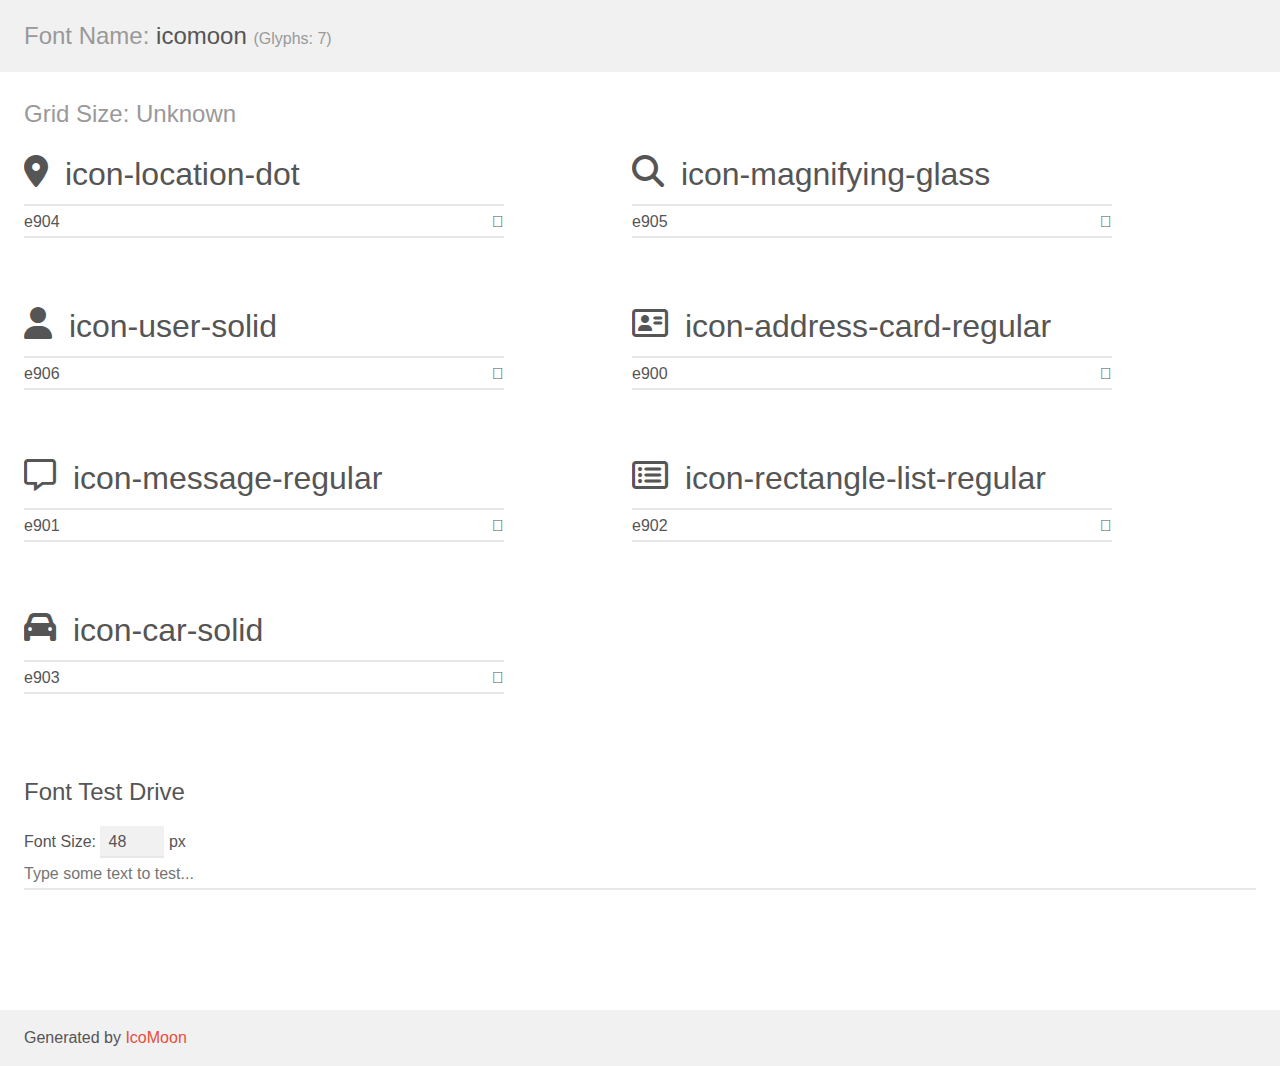
<file: asset/asset-font_icons/icomoon-v1.0/demo.html>
<!doctype html>
<html>
<head>
    <meta charset="utf-8">
    <title>IcoMoon Demo</title>
    <meta name="description" content="An Icon Font Generated By IcoMoon.io">
    <meta name="viewport" content="width=device-width, initial-scale=1">
    <link rel="stylesheet" href="demo-files/demo.css">
    <link rel="stylesheet" href="style.css"></head>
<body>
    <div class="bgc1 clearfix">
        <h1 class="mhmm mvm"><span class="fgc1">Font Name:</span> icomoon <small class="fgc1">(Glyphs:&nbsp;7)</small></h1>
    </div>
    <div class="clearfix mhl ptl">
        <h1 class="mvm mtn fgc1">Grid Size: Unknown</h1>
        <div class="glyph fs1">
            <div class="clearfix bshadow0 pbs">
                <span class="icon-location-dot"></span>
                <span class="mls"> icon-location-dot</span>
            </div>
            <fieldset class="fs0 size1of1 clearfix hidden-false">
                <input type="text" readonly value="e904" class="unit size1of2" />
                <input type="text" maxlength="1" readonly value="&#xe904;" class="unitRight size1of2 talign-right" />
            </fieldset>
            <div class="fs0 bshadow0 clearfix hidden-true">
                <span class="unit pvs fgc1">liga: </span>
                <input type="text" readonly value="" class="liga unitRight" />
            </div>
        </div>
        <div class="glyph fs1">
            <div class="clearfix bshadow0 pbs">
                <span class="icon-magnifying-glass"></span>
                <span class="mls"> icon-magnifying-glass</span>
            </div>
            <fieldset class="fs0 size1of1 clearfix hidden-false">
                <input type="text" readonly value="e905" class="unit size1of2" />
                <input type="text" maxlength="1" readonly value="&#xe905;" class="unitRight size1of2 talign-right" />
            </fieldset>
            <div class="fs0 bshadow0 clearfix hidden-true">
                <span class="unit pvs fgc1">liga: </span>
                <input type="text" readonly value="" class="liga unitRight" />
            </div>
        </div>
        <div class="glyph fs1">
            <div class="clearfix bshadow0 pbs">
                <span class="icon-user-solid"></span>
                <span class="mls"> icon-user-solid</span>
            </div>
            <fieldset class="fs0 size1of1 clearfix hidden-false">
                <input type="text" readonly value="e906" class="unit size1of2" />
                <input type="text" maxlength="1" readonly value="&#xe906;" class="unitRight size1of2 talign-right" />
            </fieldset>
            <div class="fs0 bshadow0 clearfix hidden-true">
                <span class="unit pvs fgc1">liga: </span>
                <input type="text" readonly value="" class="liga unitRight" />
            </div>
        </div>
        <div class="glyph fs1">
            <div class="clearfix bshadow0 pbs">
                <span class="icon-address-card-regular"></span>
                <span class="mls"> icon-address-card-regular</span>
            </div>
            <fieldset class="fs0 size1of1 clearfix hidden-false">
                <input type="text" readonly value="e900" class="unit size1of2" />
                <input type="text" maxlength="1" readonly value="&#xe900;" class="unitRight size1of2 talign-right" />
            </fieldset>
            <div class="fs0 bshadow0 clearfix hidden-true">
                <span class="unit pvs fgc1">liga: </span>
                <input type="text" readonly value="" class="liga unitRight" />
            </div>
        </div>
        <div class="glyph fs1">
            <div class="clearfix bshadow0 pbs">
                <span class="icon-message-regular"></span>
                <span class="mls"> icon-message-regular</span>
            </div>
            <fieldset class="fs0 size1of1 clearfix hidden-false">
                <input type="text" readonly value="e901" class="unit size1of2" />
                <input type="text" maxlength="1" readonly value="&#xe901;" class="unitRight size1of2 talign-right" />
            </fieldset>
            <div class="fs0 bshadow0 clearfix hidden-true">
                <span class="unit pvs fgc1">liga: </span>
                <input type="text" readonly value="" class="liga unitRight" />
            </div>
        </div>
        <div class="glyph fs1">
            <div class="clearfix bshadow0 pbs">
                <span class="icon-rectangle-list-regular"></span>
                <span class="mls"> icon-rectangle-list-regular</span>
            </div>
            <fieldset class="fs0 size1of1 clearfix hidden-false">
                <input type="text" readonly value="e902" class="unit size1of2" />
                <input type="text" maxlength="1" readonly value="&#xe902;" class="unitRight size1of2 talign-right" />
            </fieldset>
            <div class="fs0 bshadow0 clearfix hidden-true">
                <span class="unit pvs fgc1">liga: </span>
                <input type="text" readonly value="" class="liga unitRight" />
            </div>
        </div>
        <div class="glyph fs1">
            <div class="clearfix bshadow0 pbs">
                <span class="icon-car-solid"></span>
                <span class="mls"> icon-car-solid</span>
            </div>
            <fieldset class="fs0 size1of1 clearfix hidden-false">
                <input type="text" readonly value="e903" class="unit size1of2" />
                <input type="text" maxlength="1" readonly value="&#xe903;" class="unitRight size1of2 talign-right" />
            </fieldset>
            <div class="fs0 bshadow0 clearfix hidden-true">
                <span class="unit pvs fgc1">liga: </span>
                <input type="text" readonly value="" class="liga unitRight" />
            </div>
        </div>
    </div>

    <!--[if gt IE 8]><!-->
    <div class="mhl clearfix mbl">
        <h1>Font Test Drive</h1>
        <label>
            Font Size: <input id="fontSize" type="number" class="textbox0 mbm"
            min="8" value="48" />
            px
        </label>
        <input id="testText" type="text" class="phl size1of1 mvl"
        placeholder="Type some text to test..." value=""/>
        <div id="testDrive" class="icon-" style="font-family: icomoon">&nbsp;
        </div>
    </div>
    <!--<![endif]-->
    <div class="bgc1 clearfix">
        <p class="mhl">Generated by <a href="https://icomoon.io/app">IcoMoon</a></p>
    </div>

    <script src="demo-files/demo.js"></script>
</body>
</html>
</file>
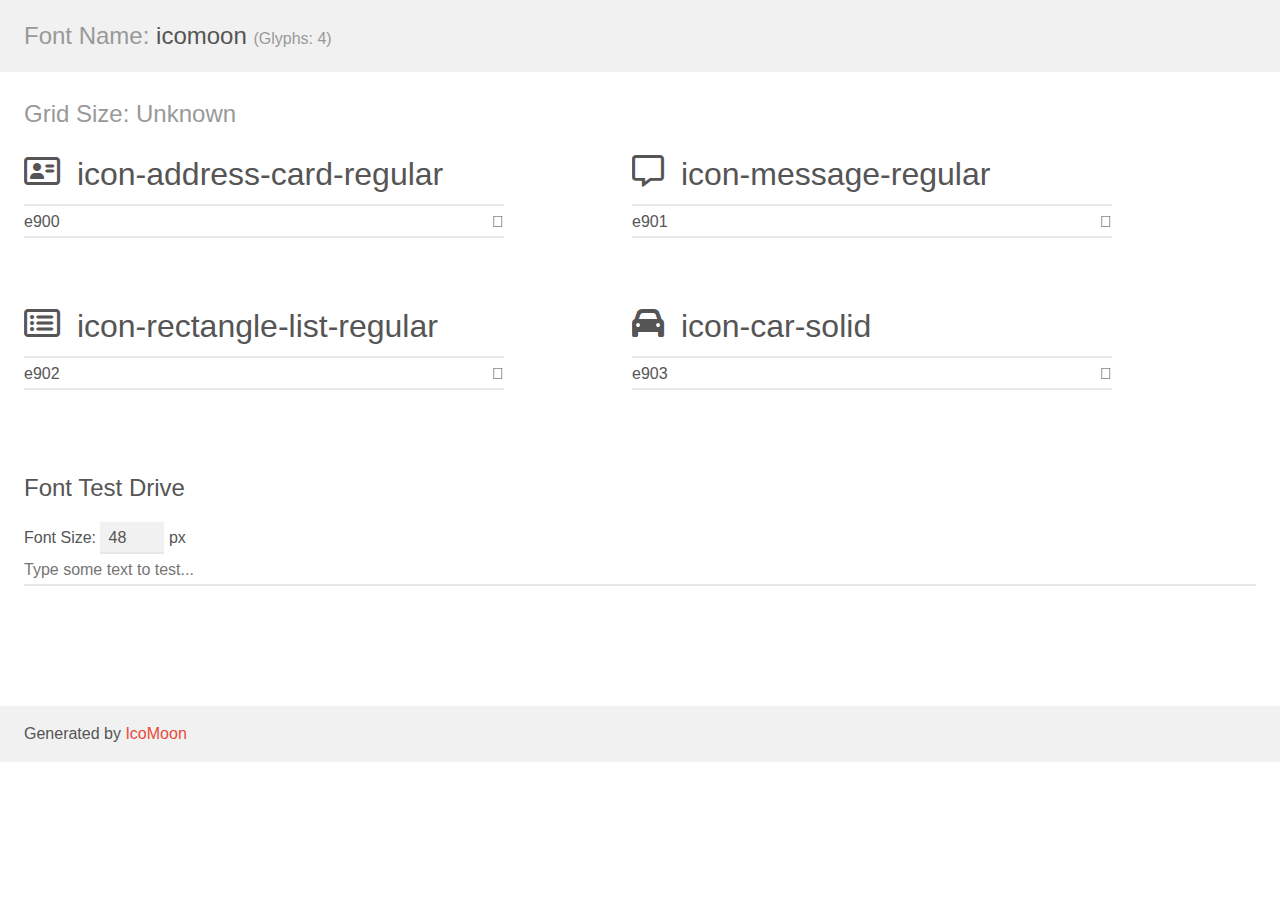
<file: asset/asset-font_icons/icomoon/demo.html>
<!doctype html>
<html>
<head>
    <meta charset="utf-8">
    <title>IcoMoon Demo</title>
    <meta name="description" content="An Icon Font Generated By IcoMoon.io">
    <meta name="viewport" content="width=device-width, initial-scale=1">
    <link rel="stylesheet" href="demo-files/demo.css">
    <link rel="stylesheet" href="style.css"></head>
<body>
    <div class="bgc1 clearfix">
        <h1 class="mhmm mvm"><span class="fgc1">Font Name:</span> icomoon <small class="fgc1">(Glyphs:&nbsp;4)</small></h1>
    </div>
    <div class="clearfix mhl ptl">
        <h1 class="mvm mtn fgc1">Grid Size: Unknown</h1>
        <div class="glyph fs1">
            <div class="clearfix bshadow0 pbs">
                <span class="icon-address-card-regular"></span>
                <span class="mls"> icon-address-card-regular</span>
            </div>
            <fieldset class="fs0 size1of1 clearfix hidden-false">
                <input type="text" readonly value="e900" class="unit size1of2" />
                <input type="text" maxlength="1" readonly value="&#xe900;" class="unitRight size1of2 talign-right" />
            </fieldset>
            <div class="fs0 bshadow0 clearfix hidden-true">
                <span class="unit pvs fgc1">liga: </span>
                <input type="text" readonly value="" class="liga unitRight" />
            </div>
        </div>
        <div class="glyph fs1">
            <div class="clearfix bshadow0 pbs">
                <span class="icon-message-regular"></span>
                <span class="mls"> icon-message-regular</span>
            </div>
            <fieldset class="fs0 size1of1 clearfix hidden-false">
                <input type="text" readonly value="e901" class="unit size1of2" />
                <input type="text" maxlength="1" readonly value="&#xe901;" class="unitRight size1of2 talign-right" />
            </fieldset>
            <div class="fs0 bshadow0 clearfix hidden-true">
                <span class="unit pvs fgc1">liga: </span>
                <input type="text" readonly value="" class="liga unitRight" />
            </div>
        </div>
        <div class="glyph fs1">
            <div class="clearfix bshadow0 pbs">
                <span class="icon-rectangle-list-regular"></span>
                <span class="mls"> icon-rectangle-list-regular</span>
            </div>
            <fieldset class="fs0 size1of1 clearfix hidden-false">
                <input type="text" readonly value="e902" class="unit size1of2" />
                <input type="text" maxlength="1" readonly value="&#xe902;" class="unitRight size1of2 talign-right" />
            </fieldset>
            <div class="fs0 bshadow0 clearfix hidden-true">
                <span class="unit pvs fgc1">liga: </span>
                <input type="text" readonly value="" class="liga unitRight" />
            </div>
        </div>
        <div class="glyph fs1">
            <div class="clearfix bshadow0 pbs">
                <span class="icon-car-solid"></span>
                <span class="mls"> icon-car-solid</span>
            </div>
            <fieldset class="fs0 size1of1 clearfix hidden-false">
                <input type="text" readonly value="e903" class="unit size1of2" />
                <input type="text" maxlength="1" readonly value="&#xe903;" class="unitRight size1of2 talign-right" />
            </fieldset>
            <div class="fs0 bshadow0 clearfix hidden-true">
                <span class="unit pvs fgc1">liga: </span>
                <input type="text" readonly value="" class="liga unitRight" />
            </div>
        </div>
    </div>

    <!--[if gt IE 8]><!-->
    <div class="mhl clearfix mbl">
        <h1>Font Test Drive</h1>
        <label>
            Font Size: <input id="fontSize" type="number" class="textbox0 mbm"
            min="8" value="48" />
            px
        </label>
        <input id="testText" type="text" class="phl size1of1 mvl"
        placeholder="Type some text to test..." value=""/>
        <div id="testDrive" class="icon-" style="font-family: icomoon">&nbsp;
        </div>
    </div>
    <!--<![endif]-->
    <div class="bgc1 clearfix">
        <p class="mhl">Generated by <a href="https://icomoon.io/app">IcoMoon</a></p>
    </div>

    <script src="demo-files/demo.js"></script>
</body>
</html>
</file>
<file: asset/asset-font_icons/icomoon-v1.0/demo-files/demo.css>
body {
  padding: 0;
  margin: 0;
  font-family: sans-serif;
  font-size: 1em;
  line-height: 1.5;
  color: #555;
  background: #fff;
}
h1 {
  font-size: 1.5em;
  font-weight: normal;
}
small {
  font-size: .66666667em;
}
a {
  color: #e74c3c;
  text-decoration: none;
}
a:hover, a:focus {
  box-shadow: 0 1px #e74c3c;
}
.bshadow0, input {
  box-shadow: inset 0 -2px #e7e7e7;
}
input:hover {
  box-shadow: inset 0 -2px #ccc;
}
input, fieldset {
  font-family: sans-serif;
  font-size: 1em;
  margin: 0;
  padding: 0;
  border: 0;
}
input {
  color: inherit;
  line-height: 1.5;
  height: 1.5em;
  padding: .25em 0;
}
input:focus {
  outline: none;
  box-shadow: inset 0 -2px #449fdb;
}
.glyph {
  font-size: 16px;
  width: 15em;
  padding-bottom: 1em;
  margin-right: 4em;
  margin-bottom: 1em;
  float: left;
  overflow: hidden;
}
.liga {
  width: 80%;
  width: calc(100% - 2.5em);
}
.talign-right {
  text-align: right;
}
.talign-center {
  text-align: center;
}
.bgc1 {
  background: #f1f1f1;
}
.fgc1 {
  color: #999;
}
.fgc0 {
  color: #000;
}
p {
  margin-top: 1em;
  margin-bottom: 1em;
}
.mvm {
  margin-top: .75em;
  margin-bottom: .75em;
}
.mtn {
  margin-top: 0;
}
.mtl, .mal {
  margin-top: 1.5em;
}
.mbl, .mal {
  margin-bottom: 1.5em;
}
.mal, .mhl {
  margin-left: 1.5em;
  margin-right: 1.5em;
}
.mhmm {
  margin-left: 1em;
  margin-right: 1em;
}
.mls {
  margin-left: .25em;
}
.ptl {
  padding-top: 1.5em;
}
.pbs, .pvs {
  padding-bottom: .25em;
}
.pvs, .pts {
  padding-top: .25em;
}
.unit {
  float: left;
}
.unitRight {
  float: right;
}
.size1of2 {
  width: 50%;
}
.size1of1 {
  width: 100%;
}
.clearfix:before, .clearfix:after {
  content: " ";
  display: table;
}
.clearfix:after {
  clear: both;
}
.hidden-true {
  display: none;
}
.textbox0 {
  width: 3em;
  background: #f1f1f1;
  padding: .25em .5em;
  line-height: 1.5;
  height: 1.5em;
}
#testDrive {
  display: block;
  padding-top: 24px;
  line-height: 1.5;
}
.fs0 {
  font-size: 16px;
}
.fs1 {
  font-size: 32px;
}
</file>
<file: asset/asset-font_icons/icomoon-v1.0/style.css>
@font-face {
  font-family: 'icomoon';
  src:  url('fonts/icomoon.eot?ylofg2');
  src:  url('fonts/icomoon.eot?ylofg2#iefix') format('embedded-opentype'),
    url('fonts/icomoon.ttf?ylofg2') format('truetype'),
    url('fonts/icomoon.woff?ylofg2') format('woff'),
    url('fonts/icomoon.svg?ylofg2#icomoon') format('svg');
  font-weight: normal;
  font-style: normal;
  font-display: block;
}

[class^="icon-"], [class*=" icon-"] {
  /* use !important to prevent issues with browser extensions that change fonts */
  font-family: 'icomoon' !important;
  speak: never;
  font-style: normal;
  font-weight: normal;
  font-variant: normal;
  text-transform: none;
  line-height: 1;

  /* Better Font Rendering =========== */
  -webkit-font-smoothing: antialiased;
  -moz-osx-font-smoothing: grayscale;
}

.icon-location-dot:before {
  content: "\e904";
}
.icon-magnifying-glass:before {
  content: "\e905";
}
.icon-user-solid:before {
  content: "\e906";
}
.icon-address-card-regular:before {
  content: "\e900";
}
.icon-message-regular:before {
  content: "\e901";
}
.icon-rectangle-list-regular:before {
  content: "\e902";
}
.icon-car-solid:before {
  content: "\e903";
}
</file>
<file: asset/asset-font_icons/icomoon/demo-files/demo.css>
body {
  padding: 0;
  margin: 0;
  font-family: sans-serif;
  font-size: 1em;
  line-height: 1.5;
  color: #555;
  background: #fff;
}
h1 {
  font-size: 1.5em;
  font-weight: normal;
}
small {
  font-size: .66666667em;
}
a {
  color: #e74c3c;
  text-decoration: none;
}
a:hover, a:focus {
  box-shadow: 0 1px #e74c3c;
}
.bshadow0, input {
  box-shadow: inset 0 -2px #e7e7e7;
}
input:hover {
  box-shadow: inset 0 -2px #ccc;
}
input, fieldset {
  font-family: sans-serif;
  font-size: 1em;
  margin: 0;
  padding: 0;
  border: 0;
}
input {
  color: inherit;
  line-height: 1.5;
  height: 1.5em;
  padding: .25em 0;
}
input:focus {
  outline: none;
  box-shadow: inset 0 -2px #449fdb;
}
.glyph {
  font-size: 16px;
  width: 15em;
  padding-bottom: 1em;
  margin-right: 4em;
  margin-bottom: 1em;
  float: left;
  overflow: hidden;
}
.liga {
  width: 80%;
  width: calc(100% - 2.5em);
}
.talign-right {
  text-align: right;
}
.talign-center {
  text-align: center;
}
.bgc1 {
  background: #f1f1f1;
}
.fgc1 {
  color: #999;
}
.fgc0 {
  color: #000;
}
p {
  margin-top: 1em;
  margin-bottom: 1em;
}
.mvm {
  margin-top: .75em;
  margin-bottom: .75em;
}
.mtn {
  margin-top: 0;
}
.mtl, .mal {
  margin-top: 1.5em;
}
.mbl, .mal {
  margin-bottom: 1.5em;
}
.mal, .mhl {
  margin-left: 1.5em;
  margin-right: 1.5em;
}
.mhmm {
  margin-left: 1em;
  margin-right: 1em;
}
.mls {
  margin-left: .25em;
}
.ptl {
  padding-top: 1.5em;
}
.pbs, .pvs {
  padding-bottom: .25em;
}
.pvs, .pts {
  padding-top: .25em;
}
.unit {
  float: left;
}
.unitRight {
  float: right;
}
.size1of2 {
  width: 50%;
}
.size1of1 {
  width: 100%;
}
.clearfix:before, .clearfix:after {
  content: " ";
  display: table;
}
.clearfix:after {
  clear: both;
}
.hidden-true {
  display: none;
}
.textbox0 {
  width: 3em;
  background: #f1f1f1;
  padding: .25em .5em;
  line-height: 1.5;
  height: 1.5em;
}
#testDrive {
  display: block;
  padding-top: 24px;
  line-height: 1.5;
}
.fs0 {
  font-size: 16px;
}
.fs1 {
  font-size: 32px;
}
</file>
<file: asset/asset-font_icons/icomoon/style.css>
@font-face {
  font-family: 'icomoon';
  src:  url('fonts/icomoon.eot?k63wn7');
  src:  url('fonts/icomoon.eot?k63wn7#iefix') format('embedded-opentype'),
    url('fonts/icomoon.ttf?k63wn7') format('truetype'),
    url('fonts/icomoon.woff?k63wn7') format('woff'),
    url('fonts/icomoon.svg?k63wn7#icomoon') format('svg');
  font-weight: normal;
  font-style: normal;
  font-display: block;
}

[class^="icon-"], [class*=" icon-"] {
  /* use !important to prevent issues with browser extensions that change fonts */
  font-family: 'icomoon' !important;
  speak: never;
  font-style: normal;
  font-weight: normal;
  font-variant: normal;
  text-transform: none;
  line-height: 1;

  /* Better Font Rendering =========== */
  -webkit-font-smoothing: antialiased;
  -moz-osx-font-smoothing: grayscale;
}

.icon-address-card-regular:before {
  content: "\e900";
}
.icon-message-regular:before {
  content: "\e901";
}
.icon-rectangle-list-regular:before {
  content: "\e902";
}
.icon-car-solid:before {
  content: "\e903";
}
</file>
